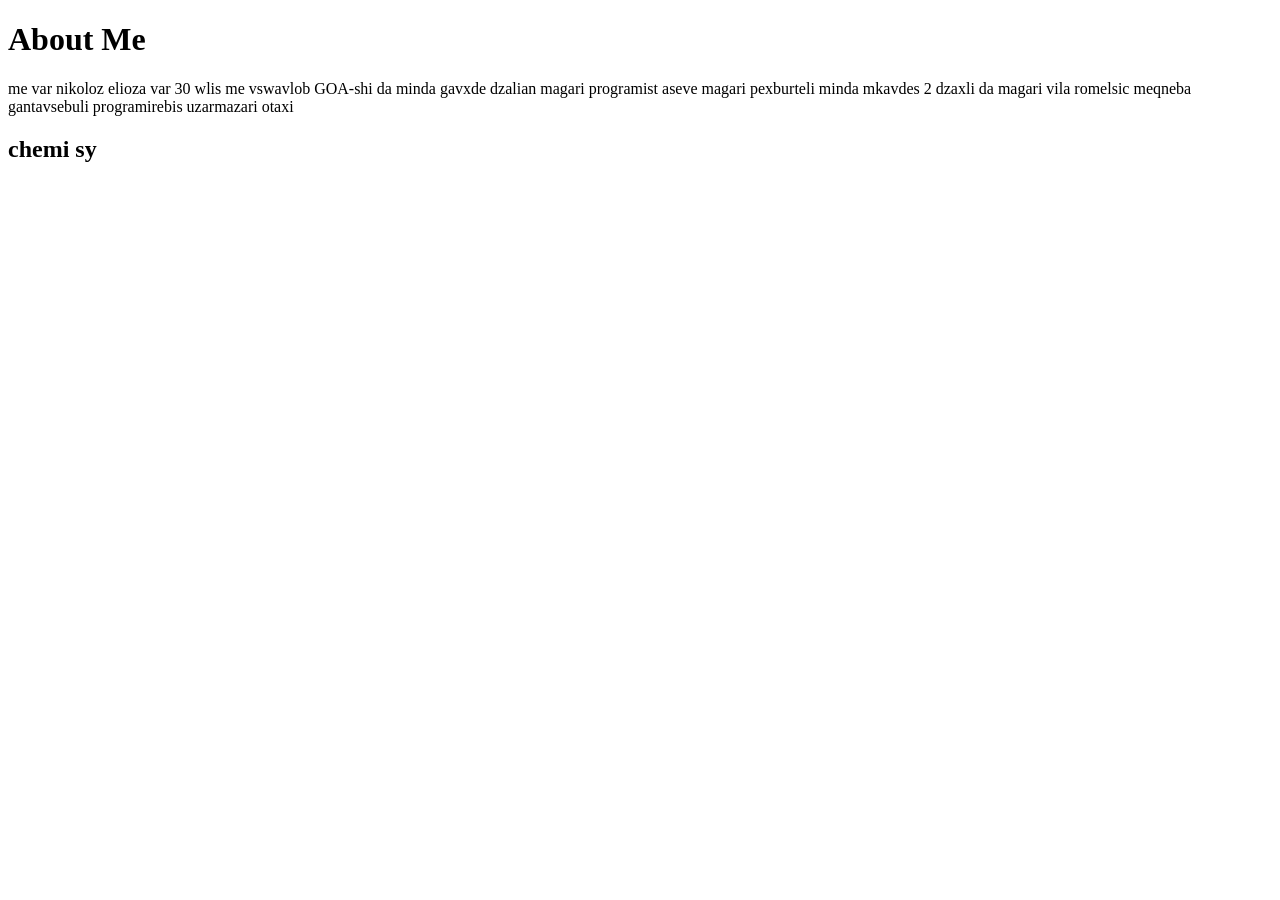
<file: GOA/Level 05/homework/index.html>
<!DOCTYPE html>
<html lang="en">
<head>
    <meta charset="UTF-8">
    <meta name="viewport" content="width=device-width, initial-scale=1.0">
    <title>Myself</title>
</head>
<body>
    <h1>About Me</h1>
    <p>me var nikoloz elioza var 30 wlis me vswavlob GOA-shi da minda gavxde dzalian magari programist aseve magari pexburteli minda mkavdes 2 dzaxli da magari vila romelsic meqneba gantavsebuli programirebis uzarmazari otaxi
         </p>
    <h2>chemi sy
</file>
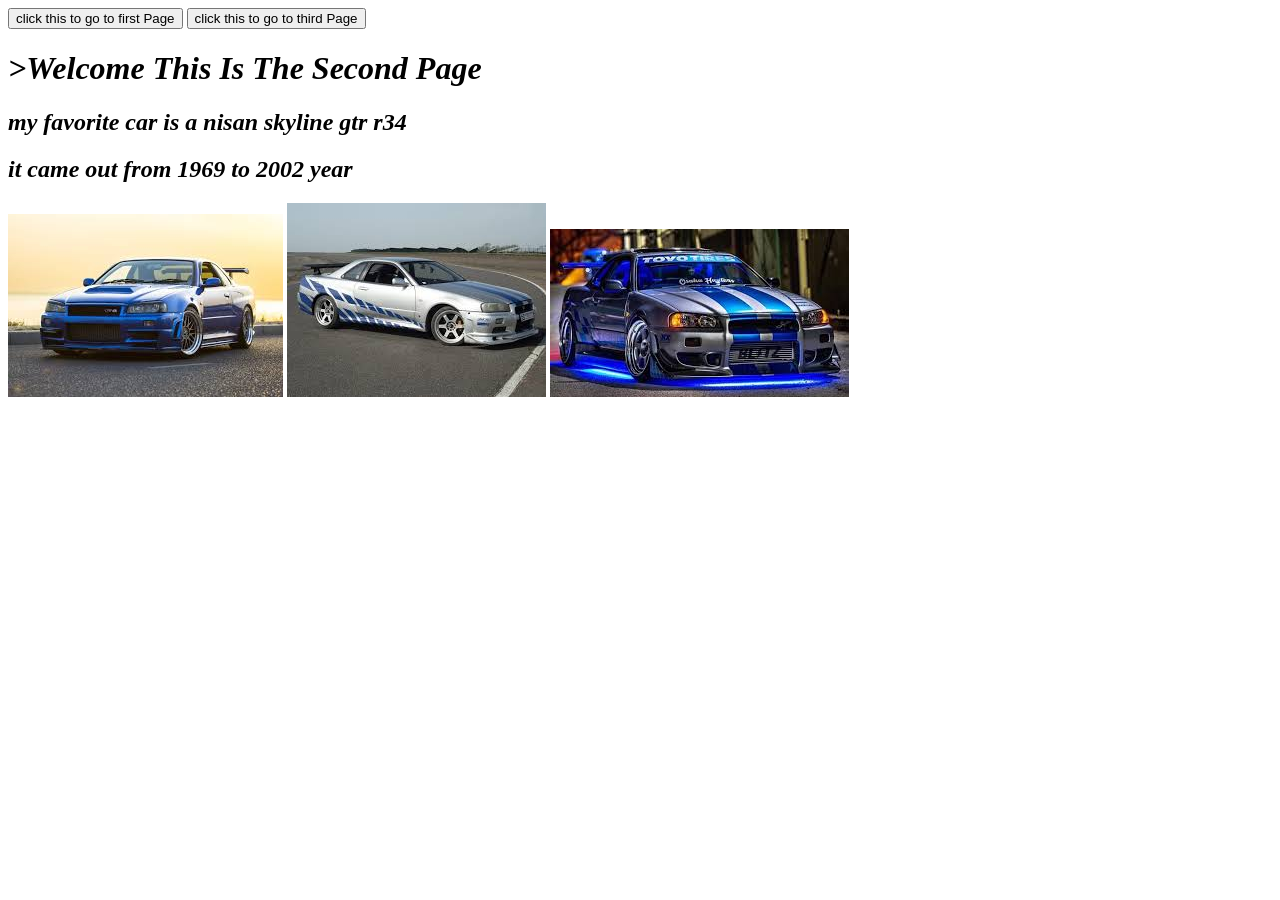
<file: GOA/Level 08/homework/index.html>
<!DOCTYPE html>
<html lang="en">
<head>
    <meta charset="UTF-8">
    <meta name="viewport" content="width=device-width, initial-scale=1.0">
    <title>Document</title>
</head>
<body>

    <a href=homework.html><button>click this to go to first Page</button></a>
<a href=homework3.html><button>click this to go to third Page</button></a>
<p><i><h1>>Welcome This Is The Second Page</h1></i></p>
<p><i><h2>my favorite car is a nisan skyline gtr r34</h2></i></p>
<p><i><h2>it came out from 1969 to 2002 year</h2></i></p>


<img src="[data-uri]" alt="">
<img src="[data-uri]" alt="">
<img src="[data-uri]" alt="">

    
</body>
</html>
</file>
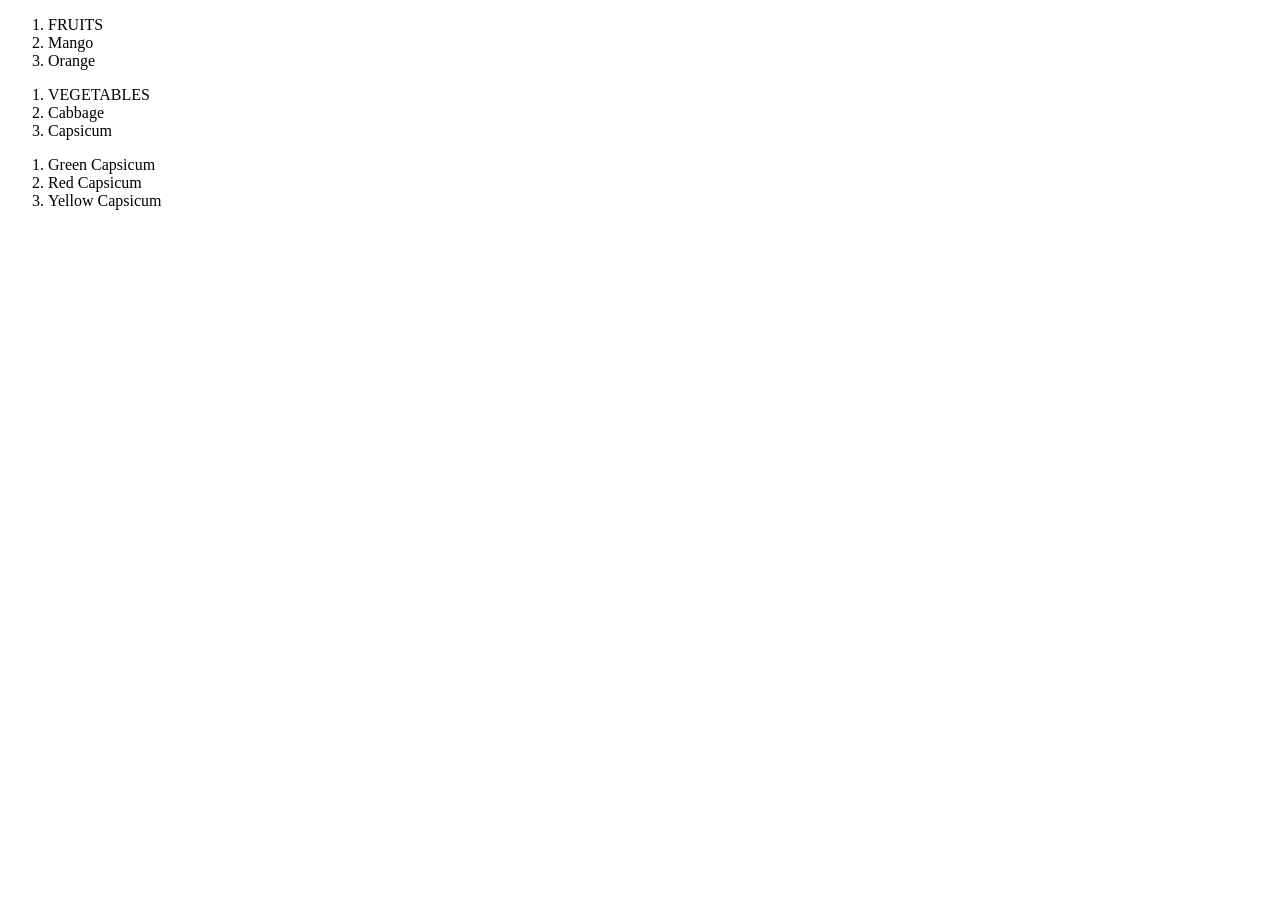
<file: GOA/Level 10/homework/index.html>
<!DOCTYPE html>
<html lang="en">
<head>
    <meta charset="UTF-8">
    <meta name="viewport" content="width=device-width, initial-scale=1.0">
    <title>Document</title>
</head>
<body>
    <ol>
    <li>FRUITS</li>
           <li>Mango</li>
           <li>Orange</li>
</ol>
<ol>
  <li>VEGETABLES</li>
       <li>Cabbage</li>
          <li>Capsicum</li>
</ol>
 <ol>
<li>Green Capsicum</li>
<li>Red Capsicum</li>
<li>Yellow Capsicum</li>


 </ol>
    
</body>
</html>
</file>
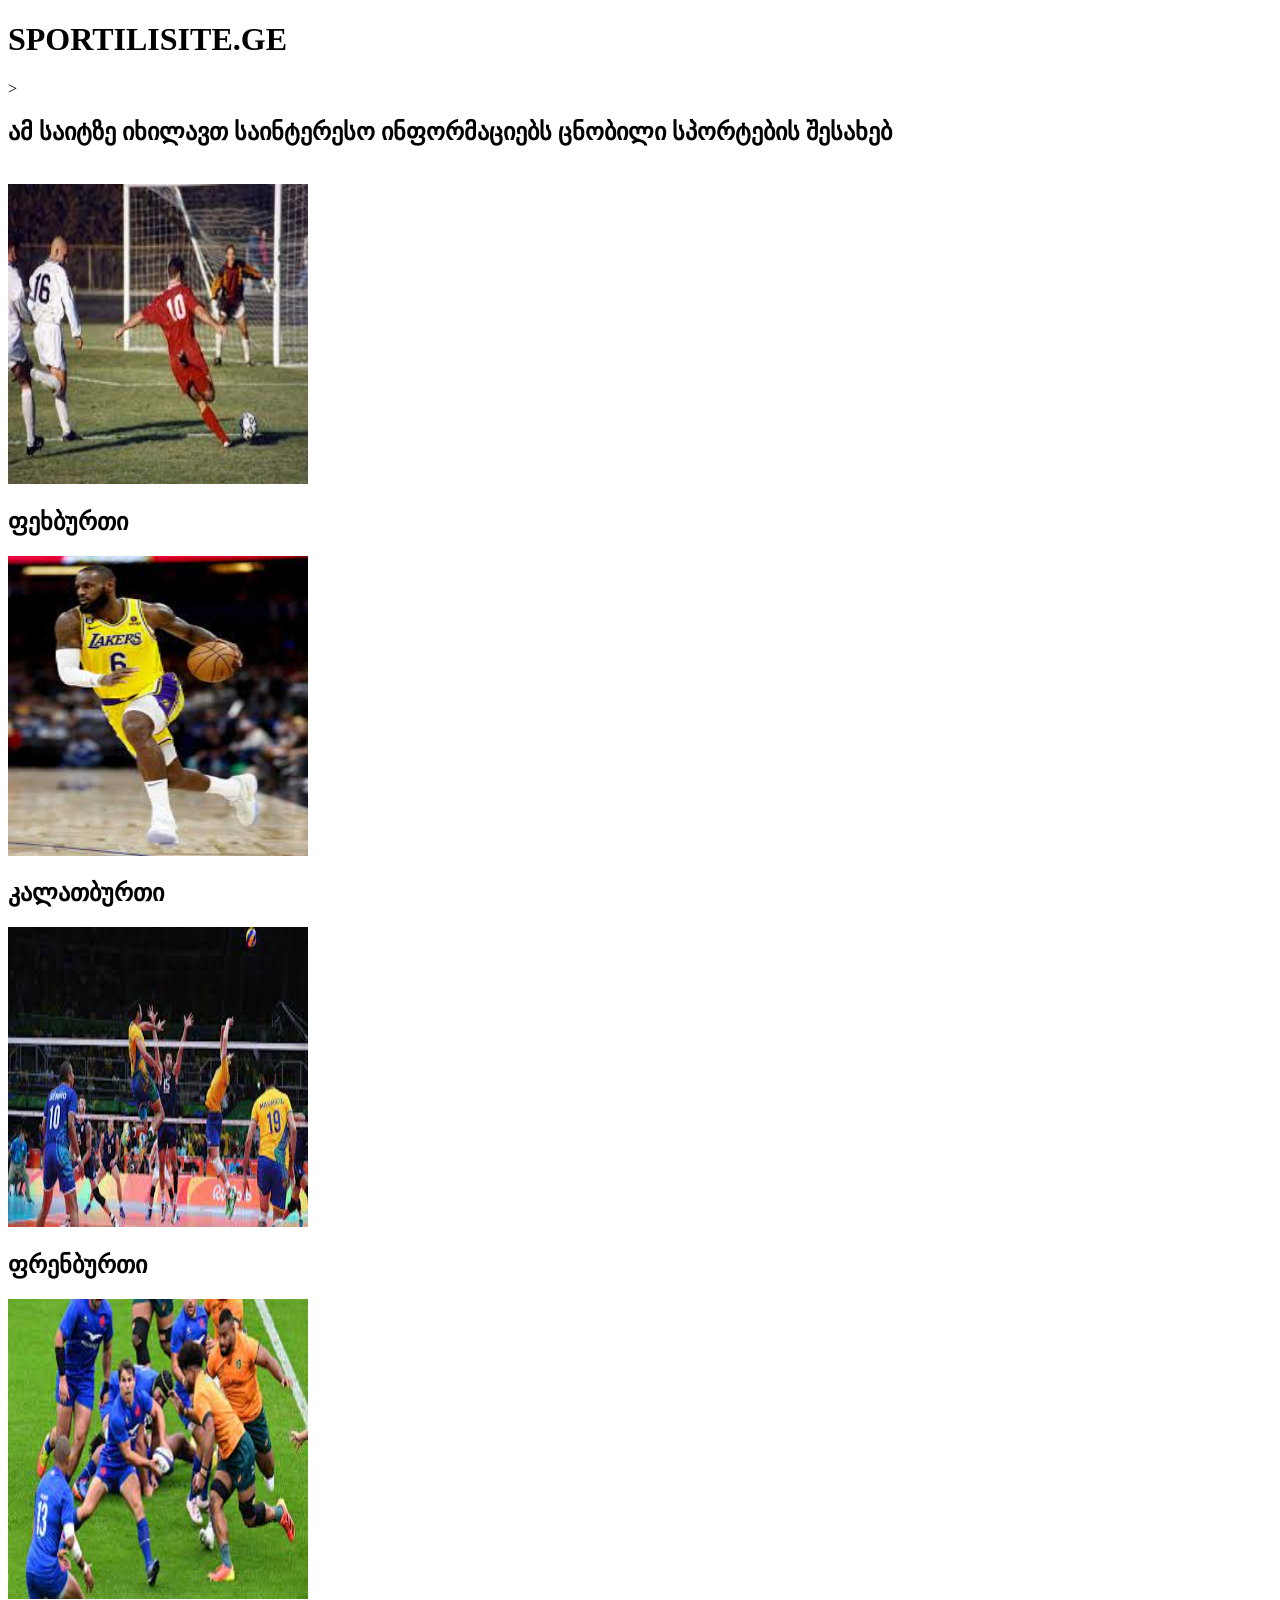
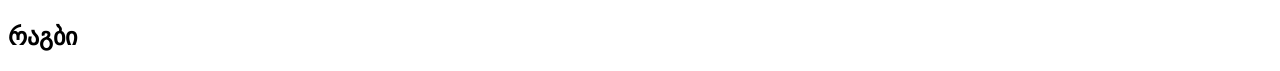
<file: GOA/Level 13/homework/index.html>
<!DOCTYPE html>
<html lang="en">
<head>
    <meta charset="UTF-8">
    <meta name="viewport" content="width=device-width, initial-scale=1.0">
    <title>Document</title>
</head>
<body>
    <h1 style="background-color: white;">SPORTILISITE.GE</h1> >
<br>
<h2 style="background-color: white;">ამ საიტზე იხილავთ საინტერესო ინფორმაციებს ცნობილი სპორტების შესახებ</h2>
<br>
<a href="ფეხბურთი.html"><img src="[data-uri]" alt="" width="300" height="300"></a>
<h2 style="background-color: white;">ფეხბურთი</h2>

<a href="კალათბურთი.html"><img src="[data-uri]" alt="" width="300" height="300"></a>
<h2 style="background-color: white;">კალათბურთი</h2>

<a href="ფრენბურთი.html"><img src="[data-uri]" alt="" width="300" height="300"></a>
<h2 style="background-color: white;">ფრენბურთი</h2>
<a href="რაგბი.html"><img src="[data-uri]" alt="" width="300" height="300"
></a>
<h2 style="background-color: white;">რაგბი</h2>

</body>
</html>
</file>
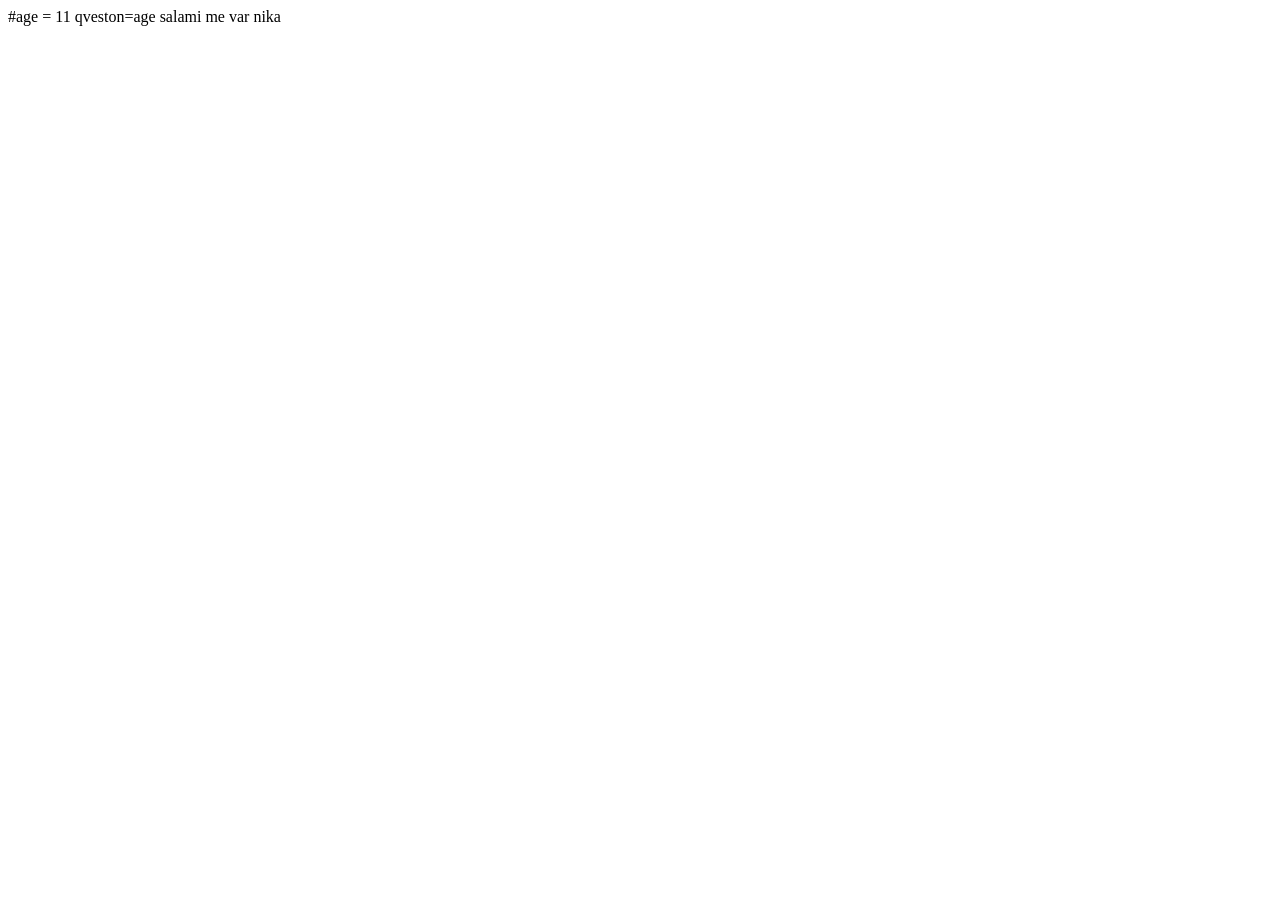
<file: GOA/Level 14/classwork/index.html>
<!DOCTYPE html>
<html lang="en">
<head>
    <meta charset="UTF-8">
    <meta name="viewport" content="width=device-width, initial-scale=1.0">
    <title>Document</title>
</head>
<body>
    
</body>
</html>

#age = 11
 qveston=age
  salami me var nika
</file>
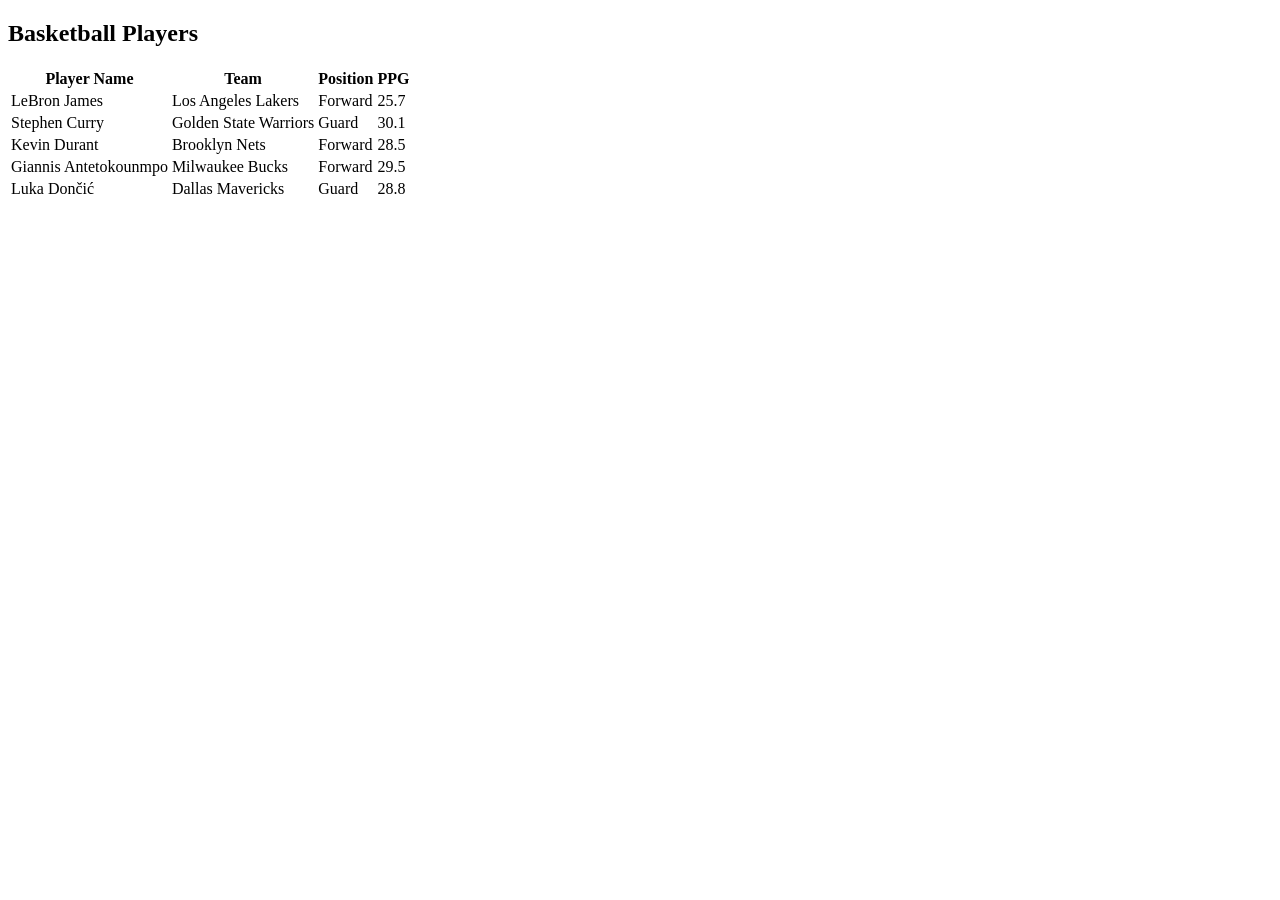
<file: GOA/Level 14/homework/index.html>
<!DOCTYPE html>
<html>
<head>
    <title>Basketball Players</title>
</head>
<body>

<h2>Basketball Players</h2>

<table>
    <tr>
        <th>Player Name</th>
        <th>Team</th>
        <th>Position</th>
        <th>PPG</th>
    </tr>
    <tr>
        <td>LeBron James</td>
        <td>Los Angeles Lakers</td>
        <td>Forward</td>
        <td>25.7</td>
    </tr>
    <tr>
        <td>Stephen Curry</td>
        <td>Golden State Warriors</td>
        <td>Guard</td>
        <td>30.1</td>
    </tr>
    <tr>
        <td>Kevin Durant</td>
        <td>Brooklyn Nets</td>
        <td>Forward</td>
        <td>28.5</td>
    </tr>
    <tr>
        <td>Giannis Antetokounmpo</td>
        <td>Milwaukee Bucks</td>
        <td>Forward</td>
        <td>29.5</td>
    </tr>
    <tr>
        <td>Luka Dončić</td>
        <td>Dallas Mavericks</td>
        <td>Guard</td>
        <td>28.8</td>
    </tr>
</table>

</body>
</html>
</file>
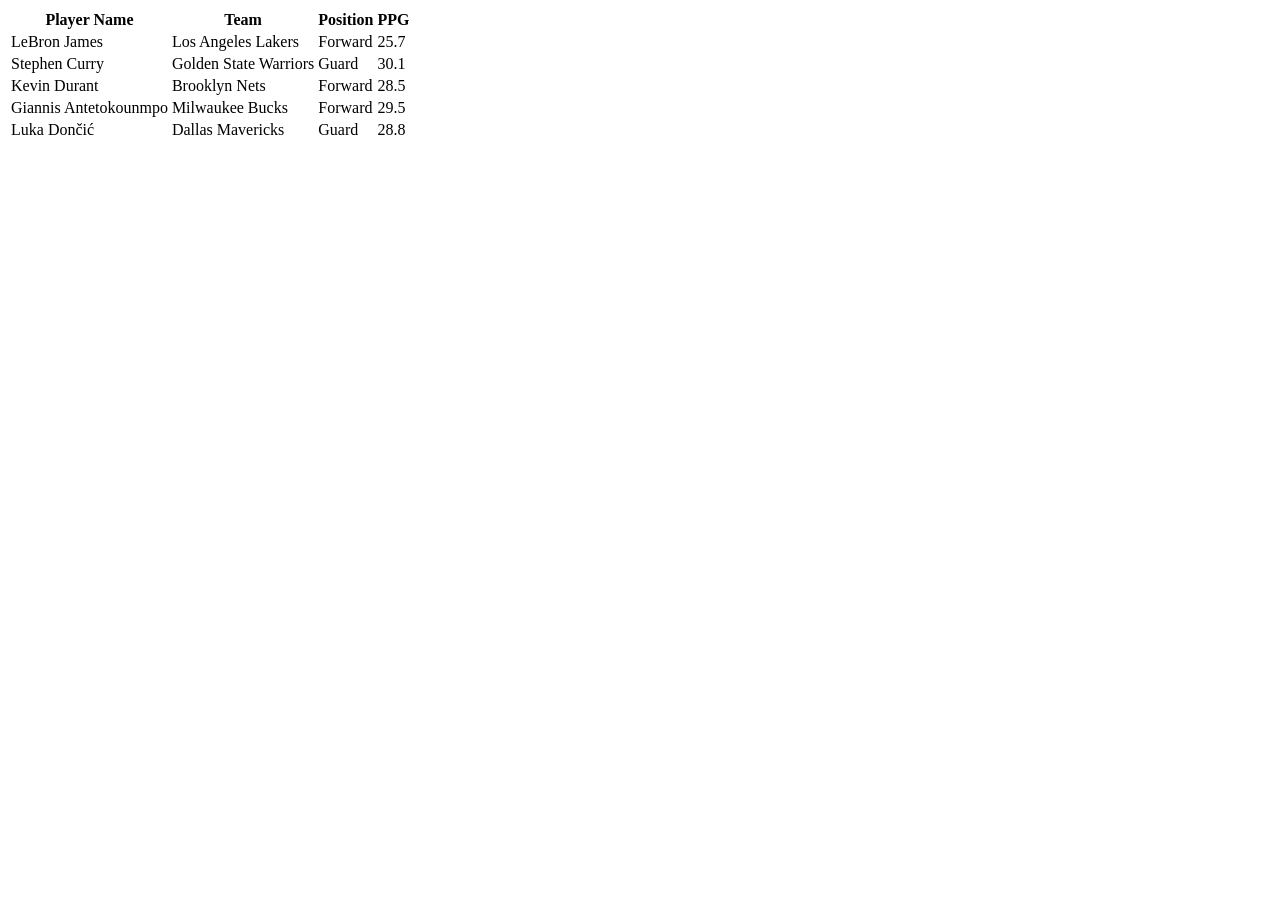
<file: GOA/Level 15/homework/index.html>
<!DOCTYPE html>
<html lang="en">
<head>
    <meta charset="UTF-8">
    <meta name="viewport" content="width=device-width, initial-scale=1.0">
    <title>Document</title>
</head>
    <body>
        <div>
            
            <table>
                <tr>
                    <th>Player Name</th>
                    <th>Team</th>
                    <th>Position</th>
                    <th>PPG</th>
                </tr>
                <tr>
                    <td>LeBron James</td>
                    <td>Los Angeles Lakers</td>
                    <td>Forward</td>
                    <td>25.7</td>
                </tr>
                <tr>
                    <td>Stephen Curry</td>
                    <td>Golden State Warriors</td>
                    <td>Guard</td>
                    <td>30.1</td>
                </tr>
                <tr>
                    <td>Kevin Durant</td>
                    <td>Brooklyn Nets</td>
                    <td>Forward</td>
                    <td>28.5</td>
                </tr>
                <tr>
                    <td>Giannis Antetokounmpo</td>
                    <td>Milwaukee Bucks</td>
                    <td>Forward</td>
                    <td>29.5</td>
                </tr>
                <tr>
                    <td>Luka Dončić</td>
                    <td>Dallas Mavericks</td>
                    <td>Guard</td>
                    <td>28.8</td>
                </tr>
            </table>
        </div>
    </body>
</html>
</file>
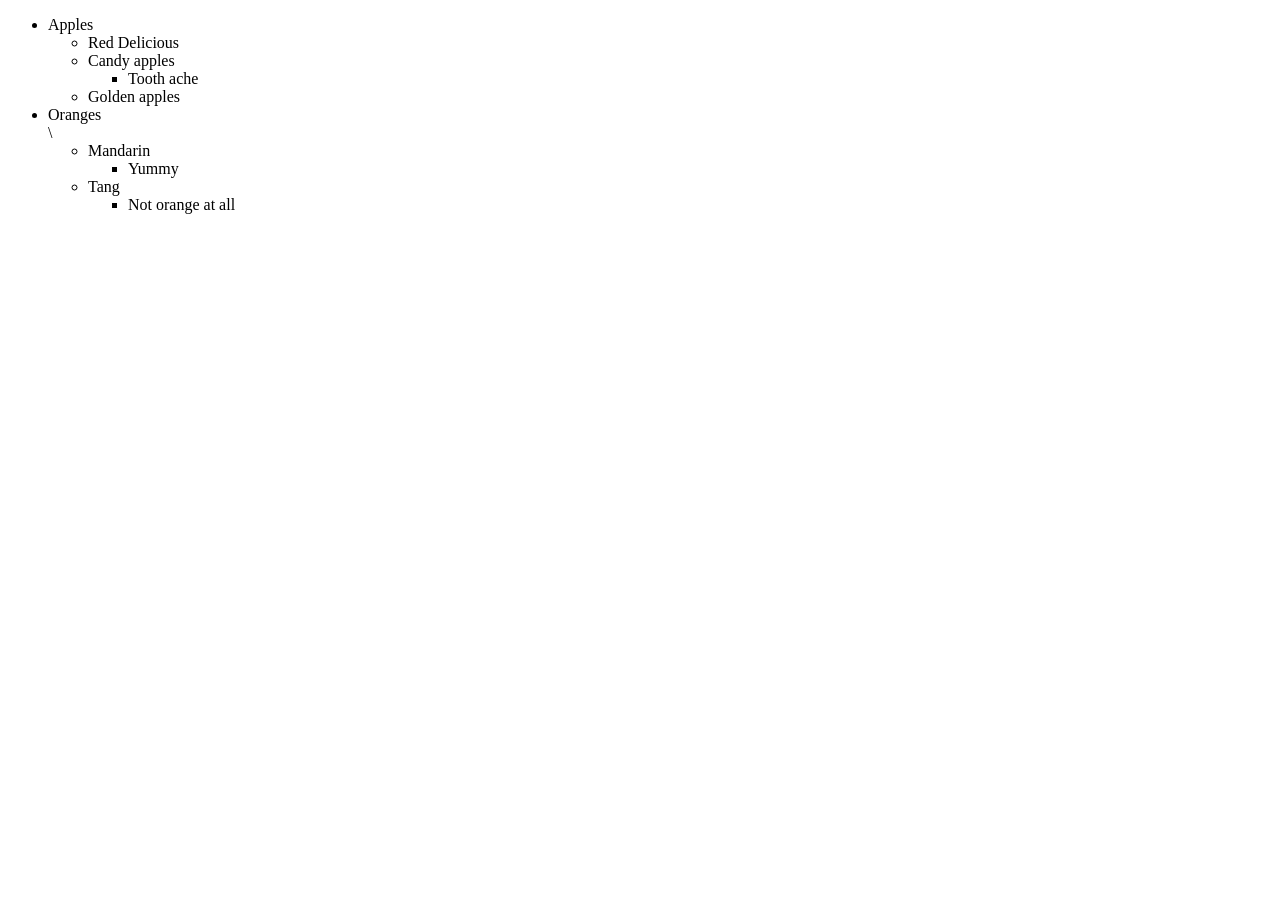
<file: GOA/Level 10/homework/niko.html>
<!DOCTYPE html>
<html lang="en">
<head>
    <meta charset="UTF-8">
    <meta name="viewport" content="width=device-width, initial-scale=1.0">
    <title>Document</title>
</head>
<body>
    <ul>
       <li> Apples</li>
       <ul>
        <li>Red Delicious</li>
        <li>Candy apples</li>
        <ul>
            <li>Tooth ache</li>
         </ul>
         <li>Golden apples</li>

    
        </ul>
        <li>Oranges</li>\
        <ul>
            <li>Mandarin</li>
            <ul>
                <li>Yummy</li>
            </ul>
             <li>Tang</li>
             <ul>
                <li>Not orange at all</li>
             </ul>
        </ul>
    </ul>
</body>
</html>
</file>
